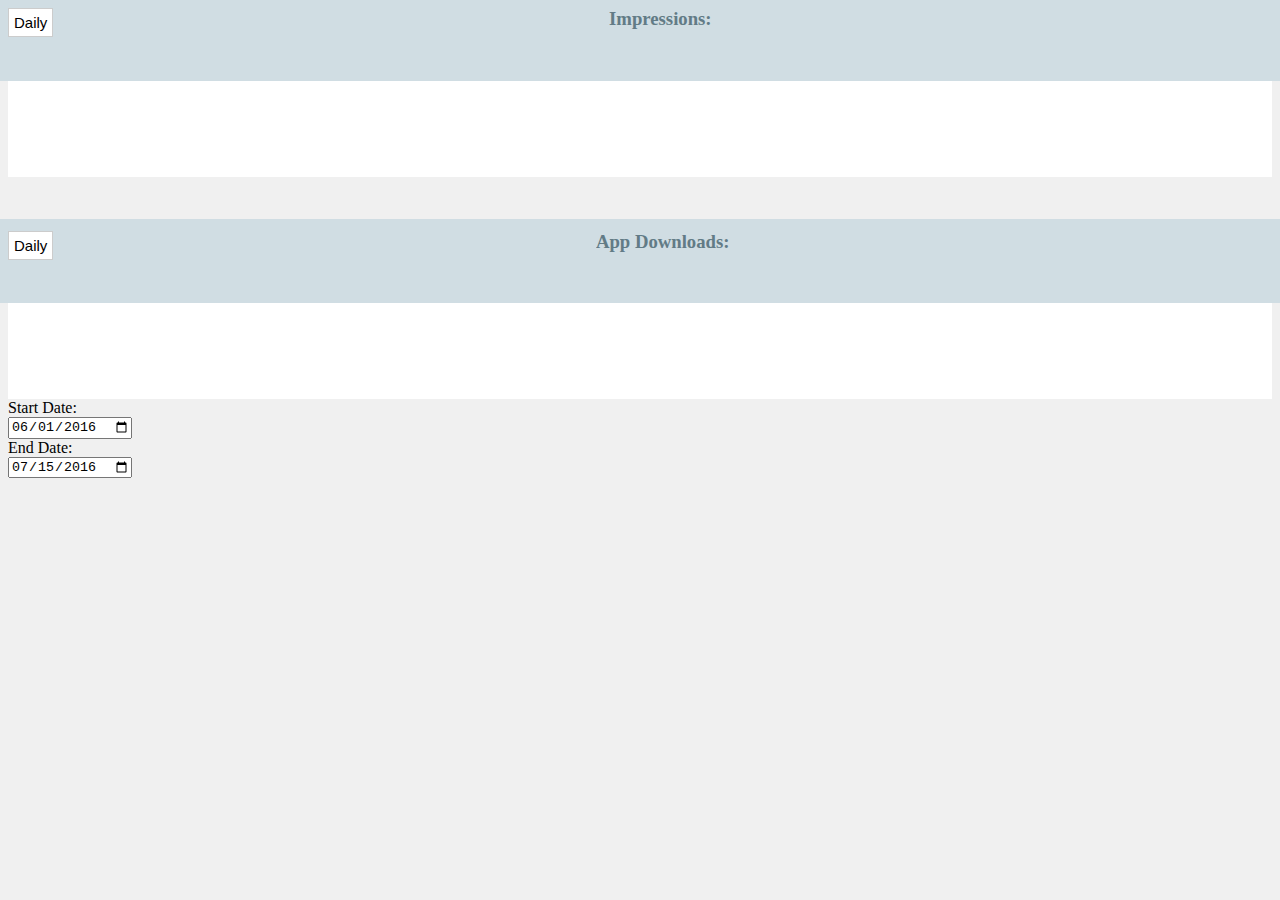
<file: index.html>
<!doctype html>
<html>
<head>
  <meta charset="utf-8">
  <meta http-equiv="x-ua-compatible" content="ie=edge">
  <title></title>
  <script type="text/javascript" src="jquery-3.1.0.min.js"></script>
  <script src="moment.js"></script>
  <script src="Chart.js"></script>
  <script src="jquery.base64.js"></script>
  <link rel="stylesheet" type="text/css" href="style.css">
  <script>
    Chart.defaults.global.legend.display = false;
    $(document).ready(function(){
      daysChart();
      impDaysChart();
    });
  </script>
</head>
<body>
  <div class = "chart2">
    <h3>
      <p id="impTotal">Impressions:</p>
      <div class="dropdown2">
        <button id = "impButton" onclick="dropFunction2()" class="dropbtn2"></button>
        <div id="myDropdown2" class="dropdown-content2">
          <a href="#" onclick="impDaysChart();">Daily</a>
          <a href="#" onclick="impWeeksChart();">Weekly</a>
          <a href="#" onclick="impMonthsChart();">Monthly</a>
        </div>
      </div>

      <p id="impTotal"></p>
    </h3>

    <canvas id="impChart" width=100% height=80%></canvas>
  </div>
  <br>
  <br>
  <br>

  <div class = "chart">
    <h3>
      <p id="appTotal">App Downloads:</p>

      <div class="dropdown">
        <button id = "dlButton" onclick="dropFunction()" class="dropbtn"></button>
        <div id="myDropdown" class="dropdown-content">
          <a href="#" onclick="daysChart();">Daily</a>
          <a href="#" onclick="weeksChart();">Weekly</a>
          <a href="#" onclick="monthsChart();">Monthly</a>
        </div>
      </div>
    </h3>

    <canvas id="myChart" width=100% height=80%></canvas>
  </div>

  <form>
  Start Date:<br>
  <input id="startdate" type="date" value="2016-06-01"><br>
  End Date:<br>
  <input id="enddate" type="date" value="2016-07-15">
  </form>

  <script>
  var monthNames = ["January", "February", "March", "April", "May", "June",
  "July", "August", "September", "October", "November", "December"
  ];
  function getStartDate(){
    var date=$('#startdate').val().split('-');
    var day=date[2];
    var month=date[1];
    var year=date[0];
    var startDate = year + '-' + month + '-' + day;
    return startDate;
  }
  function getEndDate(){
    var date=$('#enddate').val().split('-');
    var day=date[2];
    var month=date[1];
    var year=date[0];
    var endDate = year + '-' + month + '-' + day;
    return endDate;
  }

  function daysChart(){
    document.getElementById("dlButton").innerHTML= "Daily";
    var startDate = getStartDate();
    var endDate = getEndDate();
    sendRequest("day",startDate,endDate);
  }
  function weeksChart(){
    document.getElementById("dlButton").innerHTML= "Weekly";
    var startDate = getStartDate();
    var endDate = getEndDate();
    sendRequest("week",startDate,endDate);
  }
  function monthsChart(){
    document.getElementById("dlButton").innerHTML= "Monthly";
    var startDate = getStartDate();
    var endDate = getEndDate();
    sendRequest("month",startDate,endDate);
  }
  function sendRequest(toggle,startDate,endDate){

    var xmlHttp = new XMLHttpRequest();

    xmlHttp.ontimeout = function () {
    console.error("The request for timed out.");
    };
  xmlHttp.onload = function() {
    if (xmlHttp.readyState === 4) {
      if (xmlHttp.status === 200) {
        console.log(xmlHttp.responseText);

        var arr = JSON.parse(xmlHttp.responseText);
        if(toggle == "day")
        {
          createDayChart(toggle, arr);
        }
        if(toggle == "week")
        {
          createWeekChart(toggle, arr);
        }
        else if(toggle == "month")
        {
          createMonthChart(toggle, arr);
        }
      } else {
        console.error(xmlHttp.statusText);
      }
    }
  };

    var authorizationBasic = btoa("79d35da624cd9b657f59a2f68f86be11");

    var scriptStr = "";
    if(toggle == "day" || toggle == "week")
    {
      scriptStr = "function main() { return Events({ from_date: '" +startDate+ "' , to_date: '" +endDate+ "'}) .filter(function(event){ return event.name == 'unique_install'; }) .groupBy( [getDay], mixpanel.reducer.count() ); } function getDay(event) { var day = (new Date(event.time).toISOString()).split('T')[0].split('-')[2]; var month = (new Date(event.time).toISOString()).split('T')[0].split('-')[1]; var year = (new Date(event.time).toISOString()).split('T')[0].split('-')[0]; return month + '-' + day + '-' + year; }";
    }
    if(toggle == "month")
    {
      scriptStr = "function main() { return Events({ from_date: '" +startDate+ "' , to_date: '" +endDate+ "'}) .filter(function(event){ return event.name == 'unique_install'; }) .groupBy( [getDay], mixpanel.reducer.count() ); } function getDay(event) { var month = (new Date(event.time).toISOString()).split('T')[0].split('-')[1]; var year = (new Date(event.time).toISOString()).split('T')[0].split('-')[0]; return month + '-' + year; }";
    }
    var url = "https://mixpanel.com/api/2.0/jql/?script=" + encodeURIComponent(scriptStr);
    xmlHttp.open( "POST", url, true);
    xmlHttp.setRequestHeader('Content-Type', 'application/x-www-form-urlencoded');
    xmlHttp.setRequestHeader('Authorization', "Basic " + authorizationBasic);
    xmlHttp.setRequestHeader('Accept', 'application/json');
    xmlHttp.send( null );
  }
  function createDayChart(toggle, installArr)
  {
    var dates = new Array();
    var counts = new Array();
    var arrayLength = installArr.length;
    var total = 0
    //add the days that had 0 installs
    for (var i = 0; i < arrayLength; i++) {
      if(i - 1 > -1)
      {
        var tdateStr2=installArr[i-1]["key"][0];
        var tdate2 = tdateStr2.split('-');
        var day2=tdate2[1];
        var month2=tdate2[0];
        var year2=tdate2[2];
        var dateStr2 = year2 + '-' + month2 + '-' + day2;


        var date2 = new Date(dateStr2)
        //add day to date class cuz date class is shit
        date2.setDate(date2.getDate() +1);

        var tdateStr=installArr[i]["key"][0];
        var tdate = tdateStr.split('-');

        var day=tdate[1];
        var month=tdate[0];
        var year=tdate[2];
        var dateStr = year + '-' + month + '-' + day;

        var date = new Date(dateStr);
        //the date class subtracts one day cuz it starts at index0
        //date.setDate(date.getDate() - 1);

        var count = 0;

        while (date.getFullYear() != date2.getFullYear() || date.getMonth() != date2.getMonth() || date.getDate() != date2.getDate())
        {
            date.setDate(date.getDate()-1);
            count += 1;
        }
        date.setDate(date.getDate()+1);
        for(var k=0; k < count; k++)
        {
          var tmonth = 0;
          if(date.getMonth() < 12)
          {
            tmonth = date.getMonth() + 1;
          }
          else{
            tmonth = 1
          }
          var newDateStr = monthNames[tmonth-1] + " " + date.getDate().toString();

          dates.push(newDateStr);
          counts.push(0);
          date.setDate(date.getDate()+1);
        }
      }

      var tdateStr3=installArr[i]["key"][0];
      var tdate3 = tdateStr3.split('-');
      var day3=tdate3[1];
      var month3=parseInt(tdate3[0]);

      var dateStrF = monthNames[month3-1] + " " + day3.toString();
      //dates.push ( installArr[i]["key"]);
      dates.push(dateStrF);
      counts.push ( installArr[i]["value"]);
      total += parseInt(installArr[i]["value"]);
    }
    drawChart(dates, counts, total);
  }
  function createWeekChart(toggle, installArr)
  {
    var dates = new Array();
    var counts = new Array();
    var arrayLength = installArr.length;
    var total = 0
    var tdateStr2=installArr[0]["key"][0];
    var tdate2 = tdateStr2.split('-');
    var day2=tdate2[1];
    var month2=tdate2[0];
    var year2=tdate2[2];
    var dateStr2 = year2 + '-' + month2 + '-' + day2;


    var startDate = new Date(dateStr2)
    //add 1 day to date class cuz Date class is shit
    startDate.setDate(startDate.getDate()+1);
    console.log(startDate.toDateString());
    var endDate = new Date(startDate.toDateString());
    endDate.setDate(endDate.getDate() + 6);
    var count = 0;
    var flag = false;
    for (var i = 0; i < arrayLength; i++) {
      var tdateStr=installArr[i]["key"][0];
      var tdate = tdateStr.split('-');
      var day=tdate[1];
      var month=tdate[0];
      var year=tdate[2];
      var dateStr = year + '-' + month + '-' + day;
      var date = new Date(dateStr);
      date.setDate(date.getDate()+1);

      if(compareDate(date,endDate) == 1)
      {
        //push new data to the arrays
        var startday = startDate.getDate();
        var startMonth = startDate.getMonth();
        var endday = endDate.getDate();
        var endMonth = endDate.getMonth();
        var weekStr = monthNames[startMonth] + " " + startday.toString() + " - " + monthNames[endMonth] + " " + endday.toString();
        //var weekStr = startDate.toDateString() + "-" + endDate.toDateString();
        dates.push(weekStr);
        counts.push(count);
        total += count
        //reset startDate and count
        startDate = new Date(date.toDateString());
        endDate = new Date(date.toDateString());
        endDate.setDate(endDate.getDate() + 6);

        count = installArr[i]["value"];
        flag = false;
      }
      else
      {
        //add to date to count
        count += installArr[i]["value"];
        flag = true;
      }
    }
    if(flag)
    {
      //var weekStr = startDate.toDateString() + "-" + endDate.toDateString();
      var startday = startDate.getDate();
      var startMonth = startDate.getMonth();
      var endday = endDate.getDate();
      var endMonth = endDate.getMonth();
      var weekStr = monthNames[startMonth] + " " + startday.toString() + " - " + monthNames[endMonth] + " " + endday.toString();
      dates.push(weekStr);
      counts.push(count);
      total += count
    }
    drawChart(dates, counts, total);
  }
  function createMonthChart(toggle, installArr)
  {
    var total = 0
    var dates = new Array();
    var counts = new Array();
    var arrayLength = installArr.length;
    for (var i = 0; i < arrayLength; i++) {
      var tdateStr2=installArr[i]["key"][0];
      var tdate2 = tdateStr2.split('-');
      var month2=parseInt(tdate2[0]);
      var year2=tdate2[1];

      var dateStr2 = monthNames[month2-1] + '-' + year2;

      dates.push ( dateStr2);
      counts.push ( installArr[i]["value"]);
      total += paraseInt(installArr[i]["value"]);
    }
    drawChart(dates, counts, count);
  }
  function drawChart(dates, counts, total)
  {
    console.log(total);
    document.getElementById("appTotal").innerHTML= "App Downloads: " + total.toString();
    var data = {
    labels: dates,
    datasets: [
        {
            label: "",
            fill: true,
            lineTension: 0.1,
            backgroundColor: "rgba(75,192,192,0.4)",
            borderColor: "rgba(75,192,192,1)",
            borderCapStyle: 'butt',
            borderDash: [],
            borderDashOffset: 0.0,
            borderJoinStyle: 'miter',
            pointBorderColor: "rgba(75,192,192,1)",
            pointBackgroundColor: "#fff",
            pointBorderWidth: 1,
            pointHoverRadius: 5,
            pointHoverBackgroundColor: "rgba(75,192,192,1)",
            pointHoverBorderColor: "rgba(220,220,220,1)",
            pointHoverBorderWidth: 2,
            pointRadius: 1,
            pointHitRadius: 10,
            data: counts,
            spanGaps: false,
        }
    ]
    };
    var ctx = document.getElementById("myChart");
    ctx.width = 300;
    ctx.height = 100;
    ctx.style.width  = '600px';
    ctx.style.height = '200px';
    var myChart = new Chart(ctx,{
      type: 'line',
      data: data,
      options : {
        scaleLabel: "<%=Chart.numberWithCommas(value)%>",
        scales : {
        xAxes : [ {
            gridLines : {
                display : false
            }
        } ]
    }
      }
    });

  }
  function compareDate(date1, date2)
  {
    if(date1.getFullYear() > date2.getFullYear())
    {
      return 1;
    }
    else if(date1.getFullYear() == date2.getFullYear())
    {
      if(date1.getMonth() > date2.getMonth())
      {
        return 1;
      }
      else if(date1.getMonth() == date2.getMonth())
      {
        if(date1.getDate() > date2.getDate())
        {
          return 1;
        }
        else if(date1.getDate() == date2.getDate())
        {
          return 0;
        }
        else {
          return -1;
        }
      }
      else {
        return -1;
      }
    }
    else {
      return -1;
    }
  }


  function dropFunction() {
    document.getElementById("myDropdown").classList.toggle("show");
  }
  function dropFunction2() {
    console.log("pressssed");
    document.getElementById("myDropdown2").classList.toggle("show2");
  }
  // Close the dropdown menu if the user clicks outside of it
  window.onclick = function(event) {
    if (!event.target.matches('.dropbtn')) {

      var dropdowns = document.getElementsByClassName("dropdown-content");
      var i;
      for (i = 0; i < dropdowns.length; i++) {
        var openDropdown = dropdowns[i];
        if (openDropdown.classList.contains('show')) {
          openDropdown.classList.remove('show');
        }
      }
    }

    if (!event.target.matches('.dropbtn2')) {

      var dropdowns = document.getElementsByClassName("dropdown-content2");
      var i;
      for (i = 0; i < dropdowns.length; i++) {
        var openDropdown = dropdowns[i];
        if (openDropdown.classList.contains('show2')) {
          openDropdown.classList.remove('show2');
        }
      }
    }
  }





  function impDaysChart(){
    document.getElementById("impButton").innerHTML= "Daily";
    var startDate = getStartDate();
    var endDate = getEndDate();
    sendImpRequest("day",startDate,endDate);
  }
  function impWeeksChart(){
    document.getElementById("impButton").innerHTML= "Weekly";
    var startDate = getStartDate();
    var endDate = getEndDate();
    sendImpRequest("week",startDate,endDate);
  }
  function impMonthsChart(){
    document.getElementById("impButton").innerHTML= "Monthly";
    var startDate = getStartDate();
    var endDate = getEndDate();
    sendImpRequest("month",startDate,endDate);
  }
  function sendImpRequest(toggle,startDate,endDate){

    var xmlHttp = new XMLHttpRequest();

    xmlHttp.ontimeout = function () {
    console.error("The request for timed out.");
    };
  xmlHttp.onload = function() {
    if (xmlHttp.readyState === 4) {
      if (xmlHttp.status === 200) {
        console.log(xmlHttp.responseText);

        var arr = JSON.parse(xmlHttp.responseText);
        if(toggle == "day")
        {
          createImpDayChart(toggle, arr);
        }
        if(toggle == "week")
        {
          createImpWeekChart(toggle, arr);
        }
        else if(toggle == "month")
        {
          createImpMonthChart(toggle, arr);
        }
      } else {
        console.error(xmlHttp.statusText);
      }
    }
  };

    var authorizationBasic = btoa("79d35da624cd9b657f59a2f68f86be11");

    var scriptStr = "";
    if(toggle == "day" || toggle == "week")
    {
      scriptStr = "function main() { return Events({ from_date: '" +startDate+ "' , to_date: '" +endDate+ "'}) .groupBy( [getDay], mixpanel.reducer.count() ); } function getDay(event) { var day = (new Date(event.time).toISOString()).split('T')[0].split('-')[2]; var month = (new Date(event.time).toISOString()).split('T')[0].split('-')[1]; var year = (new Date(event.time).toISOString()).split('T')[0].split('-')[0]; return month + '-' + day + '-' + year; }";
    }
    if(toggle == "month")
    {
      scriptStr = "function main() { return Events({ from_date: '" +startDate+ "' , to_date: '" +endDate+ "'}) .groupBy( [getDay], mixpanel.reducer.count() ); } function getDay(event) { var month = (new Date(event.time).toISOString()).split('T')[0].split('-')[1]; var year = (new Date(event.time).toISOString()).split('T')[0].split('-')[0]; return month + '-' + year; }";
    }
    var url = "https://mixpanel.com/api/2.0/jql/?script=" + encodeURIComponent(scriptStr);
    xmlHttp.open( "POST", url, true);
    xmlHttp.setRequestHeader('Content-Type', 'application/x-www-form-urlencoded');
    xmlHttp.setRequestHeader('Authorization', "Basic " + authorizationBasic);
    xmlHttp.setRequestHeader('Accept', 'application/json');
    xmlHttp.send( null );
  }
  function createImpDayChart(toggle, installArr)
  {
    var total = 0
    var dates = new Array();
    var counts = new Array();
    var arrayLength = installArr.length;
    //add the days that had 0 installs
    for (var i = 0; i < arrayLength; i++) {
      if(i - 1 > -1)
      {
        var tdateStr2=installArr[i-1]["key"][0];
        var tdate2 = tdateStr2.split('-');
        var day2=tdate2[1];
        var month2=tdate2[0];
        var year2=tdate2[2];
        var dateStr2 = year2 + '-' + month2 + '-' + day2;


        var date2 = new Date(dateStr2)
        //add day to date class cuz date class is shit
        date2.setDate(date2.getDate() +1);

        var tdateStr=installArr[i]["key"][0];
        var tdate = tdateStr.split('-');

        var day=tdate[1];
        var month=tdate[0];
        var year=tdate[2];
        var dateStr = year + '-' + month + '-' + day;

        var date = new Date(dateStr);
        //the date class subtracts one day cuz it starts at index0
        //date.setDate(date.getDate() - 1);

        var count = 0;

        while (date.getFullYear() != date2.getFullYear() || date.getMonth() != date2.getMonth() || date.getDate() != date2.getDate())
        {
            date.setDate(date.getDate()-1);
            count += 1;
        }
        date.setDate(date.getDate()+1);
        for(var k=0; k < count; k++)
        {
          var tmonth = 0;
          if(date.getMonth() < 12)
          {
            tmonth = date.getMonth() + 1;
          }
          else{
            tmonth = 1
          }
          var newDateStr = monthNames[tmonth-1] + " " + date.getDate().toString();

          dates.push(newDateStr);
          counts.push(0);
          date.setDate(date.getDate()+1);
        }
      }

      var tdateStr3=installArr[i]["key"][0];
      var tdate3 = tdateStr3.split('-');
      var day3=tdate3[1];
      var month3=parseInt(tdate3[0]);

      var dateStrF = monthNames[month3-1] + " " + day3.toString();
      //dates.push ( installArr[i]["key"]);
      dates.push(dateStrF);
      counts.push ( installArr[i]["value"]);
      total += parseInt(installArr[i]["value"]);
    }
    drawImpChart(dates, counts, total);
  }
  function createImpWeekChart(toggle, installArr)
  {
    var dates = new Array();
    var counts = new Array();
    var arrayLength = installArr.length;
    var total = 0
    var tdateStr2=installArr[0]["key"][0];
    var tdate2 = tdateStr2.split('-');
    var day2=tdate2[1];
    var month2=tdate2[0];
    var year2=tdate2[2];
    var dateStr2 = year2 + '-' + month2 + '-' + day2;


    var startDate = new Date(dateStr2)
    //add 1 day to date class cuz Date class is shit
    startDate.setDate(startDate.getDate()+1);
    console.log(startDate.toDateString());
    var endDate = new Date(startDate.toDateString());
    endDate.setDate(endDate.getDate() + 6);
    var count = 0;
    var flag = false;
    for (var i = 0; i < arrayLength; i++) {
      var tdateStr=installArr[i]["key"][0];
      var tdate = tdateStr.split('-');
      var day=tdate[1];
      var month=tdate[0];
      var year=tdate[2];
      var dateStr = year + '-' + month + '-' + day;
      var date = new Date(dateStr);
      date.setDate(date.getDate()+1);

      if(compareDate(date,endDate) == 1)
      {
        //push new data to the arrays
        var startday = startDate.getDate();
        var startMonth = startDate.getMonth();
        var endday = endDate.getDate();
        var endMonth = endDate.getMonth();
        var weekStr = monthNames[startMonth] + " " + startday.toString() + " - " + monthNames[endMonth] + " " + endday.toString();
        //var weekStr = startDate.toDateString() + "-" + endDate.toDateString();
        dates.push(weekStr);
        counts.push(count);
        total += count

        //reset startDate and count
        startDate = new Date(date.toDateString());
        endDate = new Date(date.toDateString());
        endDate.setDate(endDate.getDate() + 6);

        count = installArr[i]["value"];
        flag = false;
      }
      else
      {
        //add to date to count
        count += installArr[i]["value"];
        flag = true;
      }
    }
    if(flag)
    {
      //var weekStr = startDate.toDateString() + "-" + endDate.toDateString();
      var startday = startDate.getDate();
      var startMonth = startDate.getMonth();
      var endday = endDate.getDate();
      var endMonth = endDate.getMonth();
      var weekStr = monthNames[startMonth] + " " + startday.toString() + " - " + monthNames[endMonth] + " " + endday.toString();
      dates.push(weekStr);
      counts.push(count);
      total += count;
    }
    drawImpChart(dates, counts, total);
  }
  function createImpMonthChart(toggle, installArr)
  {
    var dates = new Array();
    var counts = new Array();
    var total = 0;
    var arrayLength = installArr.length;
    for (var i = 0; i < arrayLength; i++) {
      var tdateStr2=installArr[i]["key"][0];
      var tdate2 = tdateStr2.split('-');
      var month2=parseInt(tdate2[0]);
      var year2=tdate2[1];

      var dateStr2 = monthNames[month2-1] + '-' + year2;

      dates.push ( dateStr2);
      counts.push ( installArr[i]["value"]);
      total += parseInt(installArr[i]["value"]);
    }
    drawImpChart(dates, counts, total);
  }
  function drawImpChart(dates, counts, total)
  {
    console.log(total);
    var data = {
    labels: dates,
    datasets: [
        {
            label: "",
            fill: true,
            lineTension: 0.1,
            backgroundColor: "rgba(75,192,192,0.4)",
            borderColor: "rgba(75,192,192,1)",
            borderCapStyle: 'butt',
            borderDash: [],
            borderDashOffset: 0.0,
            borderJoinStyle: 'miter',
            pointBorderColor: "rgba(75,192,192,1)",
            pointBackgroundColor: "#fff",
            pointBorderWidth: 1,
            pointHoverRadius: 5,
            pointHoverBackgroundColor: "rgba(75,192,192,1)",
            pointHoverBorderColor: "rgba(220,220,220,1)",
            pointHoverBorderWidth: 2,
            pointRadius: 1,
            pointHitRadius: 10,
            data: counts,
            spanGaps: false,
        }
    ]
    };
    var ctx = document.getElementById("impChart");
    ctx.width = 300;
    ctx.height = 100;
    ctx.style.width  = '700px';
    ctx.style.height = '200px';
    var myChart = new Chart(ctx,{
      type: 'line',
      data: data,
      options : {
        scaleLabel: "<%=Chart.numberWithCommas(value)%>",
        scales : {
          xAxes : [ {
              gridLines : {
                  display : false
              }
          } ],
          yAxes: [{
            ticks: {
              beginAtZero:true,
              userCallback: function(value, index, values) {
                  value = value.toString();
                  value = value.split(/(?=(?:...)*$)/);
                  value = value.join(',');
                  return value;
              }
            }  
          }]
        }
      }
    });

  }
  function addCommas(nStr)
  {
    nStr += '';
    x = nStr.split('.');
    x1 = x[0];
    x2 = x.length > 1 ? '.' + x[1] : '';
    var rgx = /(\d+)(\d{3})/;
    while (rgx.test(x1)) {
        x1 = x1.replace(rgx, '$1' + ',' + '$2');
    }
    return x1 + x2;
  }
  Chart.defaults.global.multiTooltipTemplate = "<%= addCommas(value) %>";
  Chart.numberWithCommas = function(x) {
        return x.toString().replace(/\B(?=(\d{3})+(?!\d))/g, ",");
      };
</script>


</body>
</html>
</file>
<file: style.css>
body
{
  background-Color: #F0F0F0;
}
.chart
{
  background-Color: white;
}
.chart h3 {
    margin: -12px 0 12px -12px;
    padding: 12px;
    width: 100%;
    text-align: center;
    color: #627b86;
    line-height: 2em;
    background: #d0dde3;

}
.chart2
{
  background-Color: white;
}
.chart p{
  margin-top: -8px;
  display: inline-block;
  text-align: center;
  overflow:hidden;
}


.chart2 h3 {
    margin: -12px 0 12px -12px;
    padding: 12px;
    width: 100%;
    text-align: center;
    color: #627b86;
    line-height: 2em;
    background: #d0dde3;
}
.chart2 p{
  margin-top: -8px;
  display: inline-block;
  text-align: center;
  overflow:hidden;
}
.dropbtn {
    background-color: white;
    color: black;
    padding: 5px;
    font-size: 15px;
    border-style: solid;
    border-width: 1px;
    border-color: #CCCCCC;
    cursor: pointer;
    float: left;
    display: inline-block;
    z-index: 999;
}
/* Dropdown button on hover & focus */
.dropbtn:hover, .dropbtn:focus {
    background-color: #d0dde3;
}

.dropbtn2 {
    background-color: white;
    color: black;
    padding: 5px;
    font-size: 15px;
    border-style: solid;
    border-width: 1px;
    border-color: #CCCCCC;
    cursor: pointer;
    float: left;
    display: inline-block;
    z-index: 999;
}
/* Dropdown button on hover & focus */
.dropbtn2:hover, .dropbtn2:focus {
    background-color: #d0dde3;
}

/* The container <div> - needed to position the dropdown content */
.dropdown {
    position: relative;
    display: inline-block;
    float: left;
    z-index: 999;
}
.dropdown2 {
    position: relative;
    display: inline-block;
    float: left;
    z-index: 999;
}
/* Dropdown Content (Hidden by Default) */
.dropdown-content {
    display: none;
    position: absolute;
    background-color: #f9f9f9;
    min-width: 100px;
    box-shadow: 0px 4px 8px 0px rgba(0,0,0,0.2);
    z-index: 999;
}
/* Links inside the dropdown */
.dropdown-content a {
    color: black;
    padding: 2px 4px;
    text-decoration: none;
    display: block;
    font-size: 15px;
    border-style: solid;
    border-width: 1px;
    border-color: #F0F0F0;
    z-index: 999;
}

/* Change color of dropdown links on hover */
.dropdown-content a:hover {background-color: #d0dde3}

/* Show the dropdown menu (use JS to add this class to the .dropdown-content container when the user clicks on the dropdown button) */
.show {display:block;z-index: 999;}


/* Dropdown Content (Hidden by Default) */
.dropdown-content2 {
    display: none;
    position: absolute;
    background-color: #f9f9f9;
    min-width: 100px;
    box-shadow: 0px 4px 8px 0px rgba(0,0,0,0.2);
    z-index: 999;
}
/* Links inside the dropdown */
.dropdown-content2 a {
    color: black;
    padding: 2px 4px;
    text-decoration: none;
    display: block;
    font-size: 15px;
    border-style: solid;
    border-width: 1px;
    border-color: #F0F0F0;
    z-index: 999;
}

/* Change color of dropdown links on hover */
.dropdown-content2 a:hover {background-color: #d0dde3}
.show2 {display:block;z-index: 999;}
</file>
